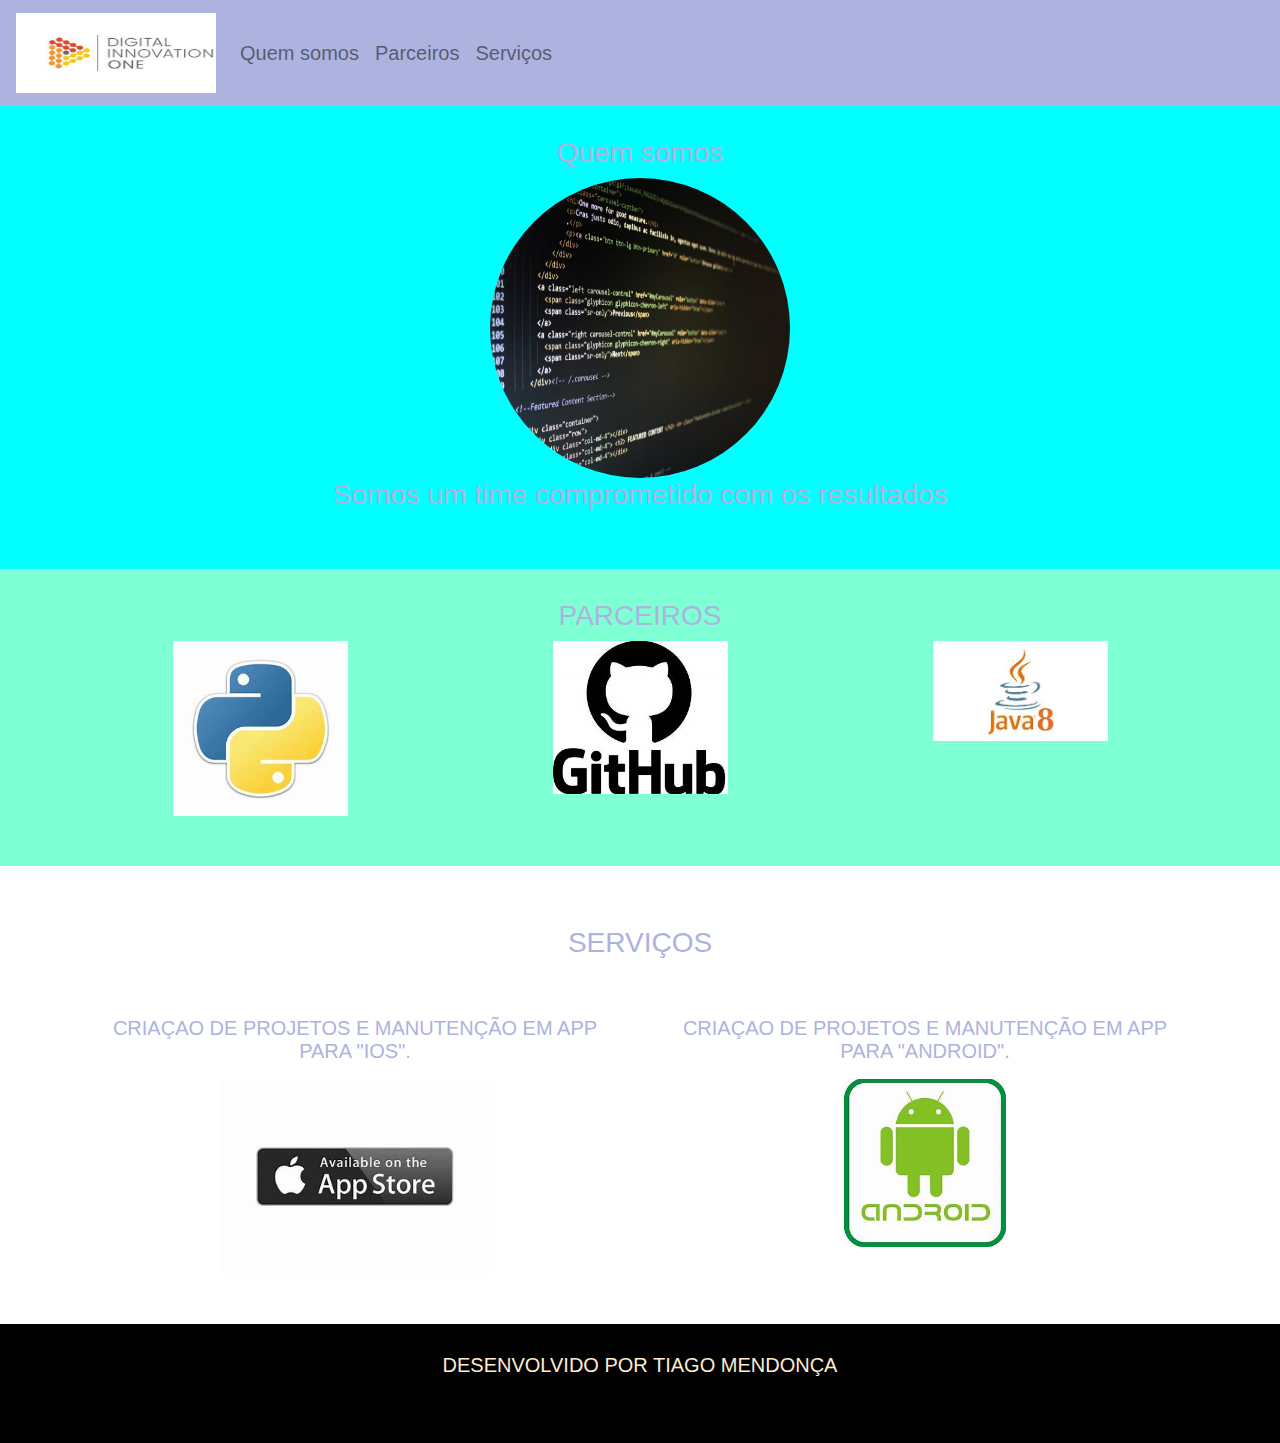
<file: index.html>
<!DOCTYPE html>
<html>
    <head>
        <title>Minha Página</title>
        <meta charset="utf-8">
        <link rel="stylesheet" type="text/css" href="bootstrap/css/bootstrap.min.css">
        <link rel="stylesheet" type="text/css" href="css/style.css">
    </head>
    <body>
        <nav class="navbar navbar-expand-lg navbar-light">
            <a class="navbar-brand" href="#">
                <img src="img/dio.jpg" width="200" height="80">     
            </a>
            <div class="collapse navbar-collapse">
                <ul class="navbar-nav">
                    <li class="nav-item">
                        <a class="nav-link" href="#quemsomos">Quem somos</a>
                    </li>
                    <li class="nav-item">
                        <a class="nav-link" href="#parceiros">Parceiros</a>
                    </li>
                    <li class="nav-item">
                        <a class="nav-link" href="#serviços">Serviços</a>
                    </li>
                </ul>
            </div>
         
        </nav>

        <section id="quem somos">
            <div class="container-fluid quem-somos text-center margin">
                <h3>Quem somos</h3>
                <img src="img/pexels-photo-270360.jpeg" class="rounded-circle" width="300" height="300">
                <h3>Somos um time comprometido com os resultados</h3>
            </div>

        </section>
        <section id="parceiros">
            <div class="container-fluid text-center margin parceiros">
                <h3 clas="margin">PARCEIROS</h3>
                <div class="container">
                    <div class="row">
                        <div class="col-lg-4">
                            <img src="img/python.jpg" width="50%">
                        </div>
                        <div class="col-lg-4">
                            <img src="img/logo do git (2).jpg" width="50%">
                        </div>
                        <div class="col-lg-4">
                            <img src="img/java8.jpg" width="50%">
                        </div>
                    </div>
                </div>
            </div>

        </section>

        <section id="serviços">
            <div class="container-fluid text-center margin serviços">
                <h3 CLASS="margin">SERVIÇOS</h3>
                <div class="container">
                    <div class="row">
                        <div class="col-lg-6">
                            <p>CRIAÇAO DE PROJETOS E MANUTENÇÃO EM APP PARA "IOS".</p>
                            <img src="img/apple.jpg" width="50%">
                        </div>
                        <div class="col-lg-6">
                            <P>CRIAÇAO DE PROJETOS E MANUTENÇÃO EM APP PARA "ANDROID".</P>
                            <img src="img/android02.jpg" width="30%">
                        </div>
                    </div>
                </div>
            </div>
        </section>
        <footer CLASS="container-fluid text-center bg-footer margin">
            <p>DESENVOLVIDO POR TIAGO MENDONÇA</p>
        </footer>
    </body>    
</html>
</file>
<file: css/style.css>
body{
    font:20px Arial, sans-serif;
}

.navbar {
    background-color: #adb3de;
}

.quem-somos {
    background-color: aqua;
    color:#adb3de
}

.margin {
    padding-top: 30px;
    padding-bottom: 50px;
}

.parceiros{
    background-color: aquamarine;
    color:#adb3de
}

.bg-footer{
    background-color: black;
    color:blanchedalmond;
}

.serviços{
    color:#adb3de
}
</file>
